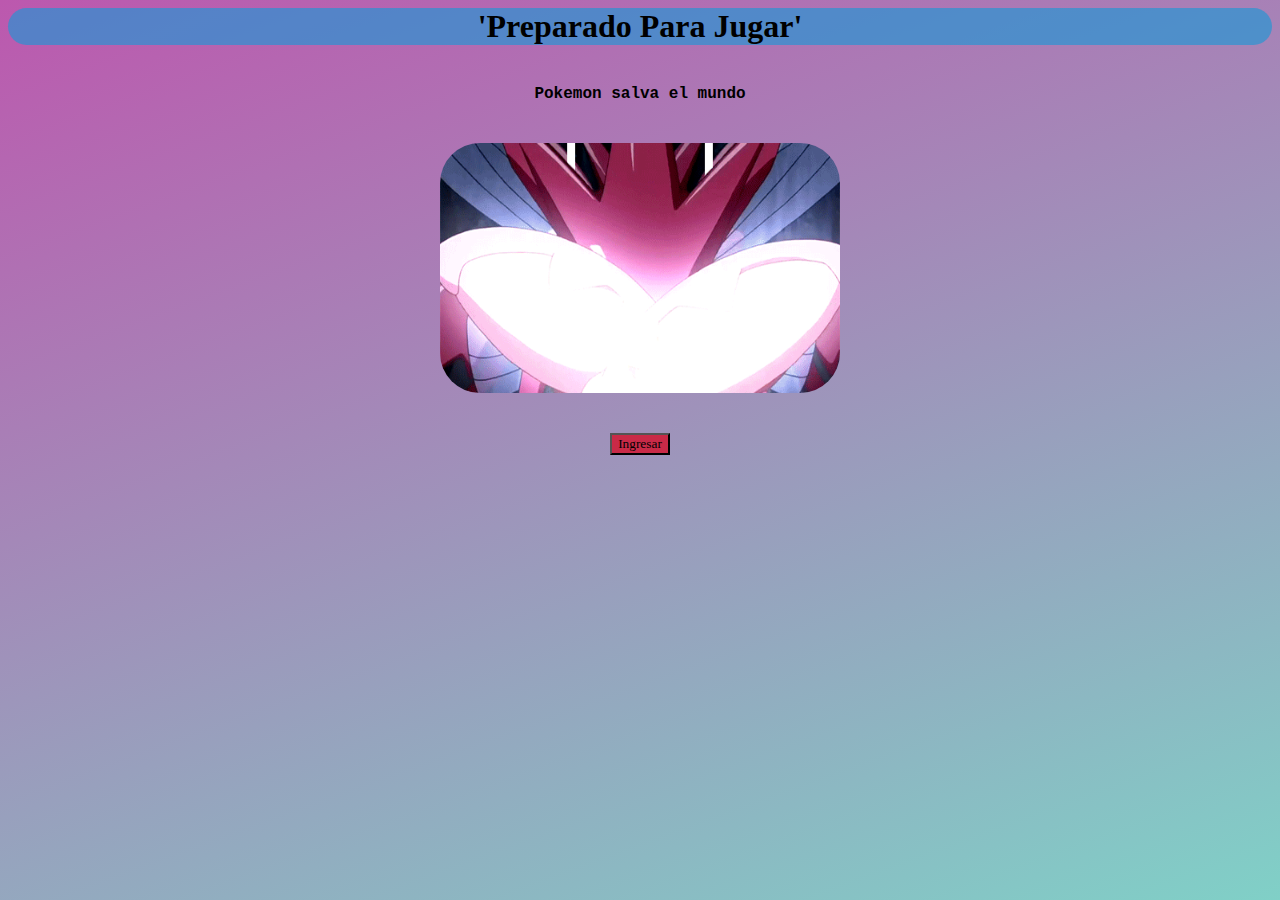
<file: index.html>
<html lang="en">
<head>
    <meta charset="UTF-8">
    <meta http-equiv="X-UA-Compatible" content="IE=edge">
    <meta name="viewport" content="width=device-width, initial-scale=1.0">
    <title>Juego Pokemones</title>
    <link rel="stylesheet" href="styless.css">
</head>
<body>
    <div class="headerr">
    <h1><span class="arroz">'Preparado Para Jugar'</span> </h1>
    </div>
    <center>
    <strong class="texto">Pokemon salva el mundo</strong>
    </center>

    <center>
    <img class="logo" src="images/25500-pokemon-scizor-3d-lineas-bandas-efectos-3d-humor-fun.gif" alt="Imagen para fondo">
    </center>
    

    <center>
        <a href="index1.html">
            <button class="boton">Ingresar</button>
        </a>
    </center>


    
  
</body>
</html>
</file>
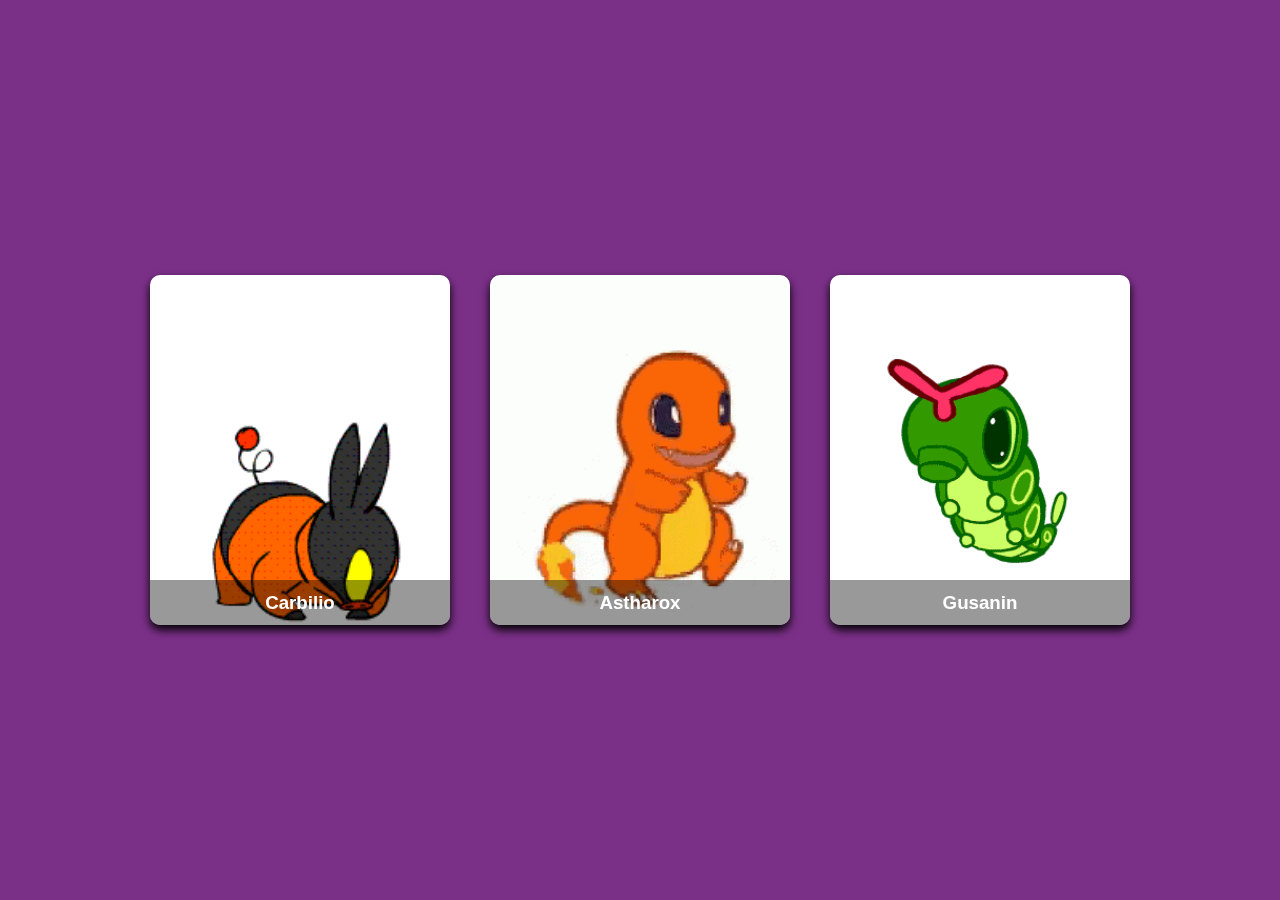
<file: index1.html>
<!DOCTYPE html>
<html lang="en">
<head>
    <meta charset="UTF-8">
    <meta http-equiv="X-UA-Compatible" content="IE=edge">
    <meta name="viewport" content="width=device-width, initial-scale=1.0">
    <title>Pokemones</title>
    <link rel="stylesheet" href="styles.css">
</head>
<body>
    <div class="card">
        <div class="face front">
            <img src="images/gif-pokemon-28.gif" alt="">
            <h3>Carbilio</h3>
        </div>
        <div class="face back">
            <h3>Carbilio</h3>
            <p>Cuando carbilio se pone el super traje todos sus enemigos corren, ya que tiene un super poder que lo hace demasiado fuerte, aumentando su defensa en 15%. </p>
            <div class="link">
                <a href="materia.html">Pruebalo</a>
            </div>
        </div>
    </div>

    <div class="card">
        <div class="face front">
            <img src="images/charmander-pokemon.gif" alt="">
            <h3>Astharox</h3>
        </div>
        <div class="face back">
            <h3>Astharox</h3>
            <p>Astharox lanza unas bolas de fuego las cuales le aumentan su velocidad de moviento, cuanto impacta al enemigo produce una herida mortal que dura 5 segundos.</p>
            <div class="link">
                <a href="materia.html">Pruebalo</a>
            </div>
        </div>
    </div>

    <div class="card">
        <div class="face front">
            <img src="images/gusanin.gif" alt="">
            <h3>Gusanin</h3>
        </div>
        <div class="face back">
            <h3>Gusanin</h3>
            <p>Gusanin lanza un veneno el cual inflije un 60% de daño al enemigo, despues de un tiempo gusanin entra en un estado de invulnerabilidad se regenera un 2% de vida.</p>
            <div class="link">
                <a href="materia.html">Pruebalo</a>
            </div>
        </div>
    </div>
    
    
</body>
</html>
</file>
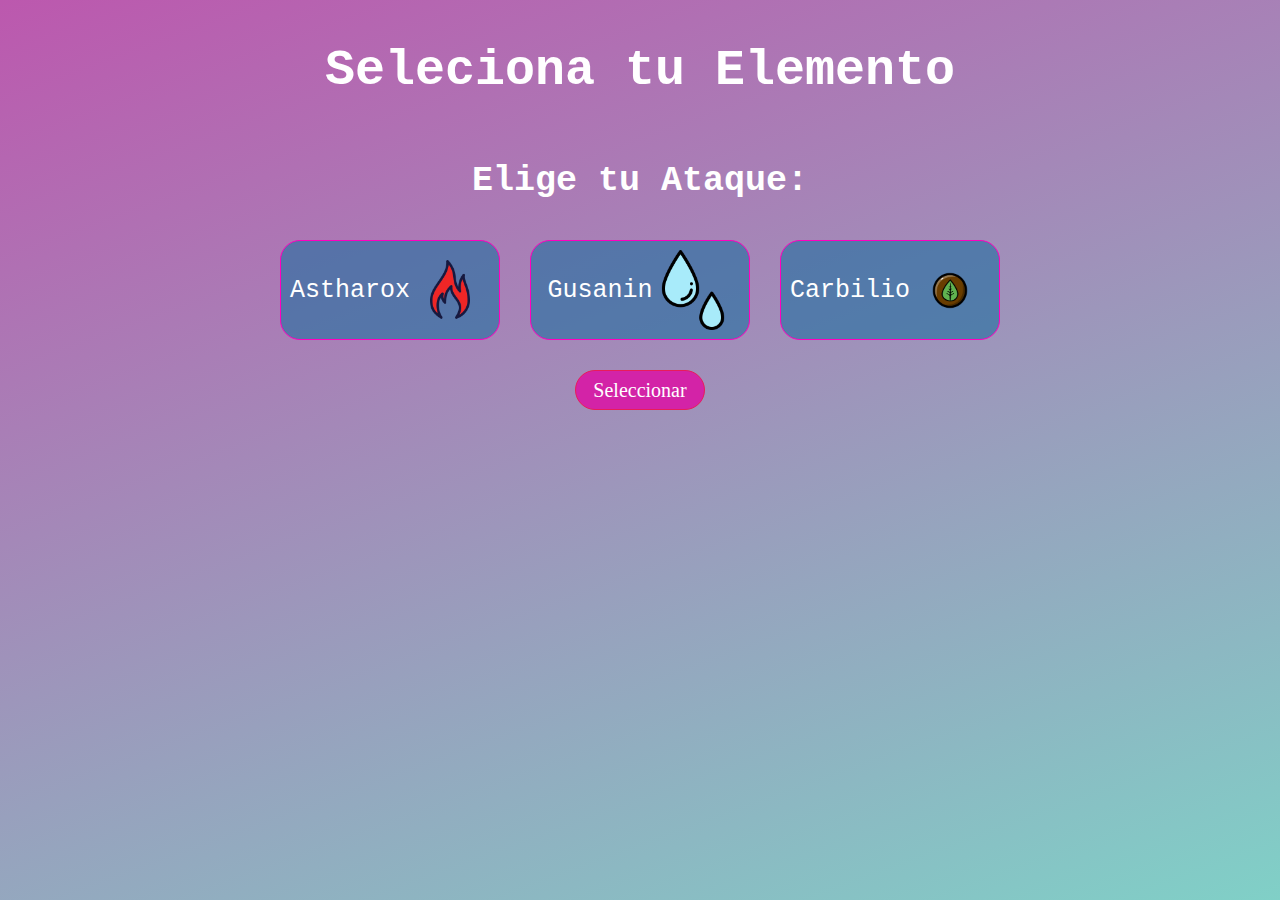
<file: materia.html>
<html>
    <head>
        <meta charset="utf-8">
        <title>MATERIA</title>
        <link rel="shortcut icon" href="assets/logosena.png">
        <link rel="stylesheet" href="styless.css">
    </head>

    <body>
        
        <section id="seleccionar-mascota">
            <h1 class="titulo" >Seleciona tu Elemento</h1>
             
            <h2 class="subtitulo">Elige tu Ataque:</h2>

            <div id="contenedorTarjetas" class="tarjetas">
         
            </div>

            <button class="boton-de-mascota" id="boton-mascota">Seleccionar</button>

        </section>
        <br> <br> 
        <section id="seleccionar-ataque">

             <h1 class="titulo" >Selecciona tu Poder</h1>

             <h2 class="subtitulo">Elige tu ataque:</h2>

            <div id="contenedorAtaques" class="tarjetas-ataque">
                
            </div>

            <div id="mensajes">
                <p id="resultado">Mucha suerte, que gane el mejor</p>

                <section id="reiniciar">
                    <button id="boton-reiniciar">Volver a jugar</button>
                </section>
            </div>

            <div class="ataques">
                <div class="ataques-jugador">
                    <p class="parrafo">Tú mascota:</p>
                    <p id="vidas-jugador">Victorias: 0</p>
                    <p id="mascota-jugador"></p> 
                    <div class="parrafo" id="ataques-del-jugador">Ataca con:</div>
                </div>
                <div class="ataques-enemigo">
                    <p class="parrafo">Enemigo:</p>
                    <p id="vidas-enemigo">Victorias: 0</p>
                    <p id="mascota-enemigo"></p>
                    <div class="parrafo" id="ataques-del-enemigo">Ataca con:</div>
                </div>
            </div>
              <br>
        </section>
        <script src="materia.js"></script>
    </body>
</html>
</file>
<file: styless.css>
body{
    
    background-image: linear-gradient(160deg, #bc58ae 0%, #80D0C7 100%);
    }
    
    .headerr{
        text-align: center;
        background-color: rgba(26, 151, 213, 0.627);
        border-radius: 400px;
        color: white;
        font-family: cursive;
    }
    
    .texto{
        text-align: center;
    }
    
    center{
        margin-top: 40px;
    }
    
    .logo{
        width: 400px;
        height: 250px;
        border-radius: 40px;
    }
    
    .boton{
        margin-bottom: 40px;
        bottom: unset;
        color: #000000;
        font-family: cursive;
        background-color: rgba(209, 24, 52, 0.858);
    }
    
    
    .arroz{
        color: black;
    }


    @import url('https://fonts.googleapis.com/css2?family=DynaPuff&display=swap');
@import url('https://fonts.googleapis.com/css2?family=Lobster+Two&display=swap');


body {
    font-family: 'Courier New', Courier, monospace;
    background-color: #FF6D60;
}


#seleccionar-mascota {
    display: flex;
    flex-direction: column;
    justify-content: center;
    align-items: center;
}


.titulo {
    color: #ffffff;
    font-size: 50px;
}


.subtitulo {
    color: #ffffff;
    font-size: 35px;
}


.tarjetas, .tarjetas-ataque {
    display: flex;
    gap: 10px;
}


.tarjeta-de-materia { 
    width: 220px;
    height: 100px;
    background: #236fa19f;
    padding: 10px;
    box-sizing: border-box;
    margin: 10px;
    border: 1px solid rgb(255, 0, 191);
    border-radius: 20px;
    display: flex;
    justify-content: center;
    align-items: center;
    color: white;
    font-size: 25px;
}
.tarjeta-de-materia:hover {
    width: 220px;
    height: 100px;
    background: #c722bfa8;
    padding: 10px;
    box-sizing: border-box;
    margin: 10px;
    border: 1px solid rgb(255, 0, 119);
    border-radius: 20px;
    display: flex;
    justify-content: center;
    align-items: center;
    color: rgb(148, 120, 120);
}


.tarjeta-de-materia img {
    width: 80px;
}

.boton-de-mascota {
    width: 130px;
    height: 40px;
    background: rgb(211, 35, 167); 
    margin-top: 20px;
    font-family: 'Lobster Two', cursive;
    font-size: 20px;
    border: 1px solid rgb(233, 28, 89);
    border-radius: 20px;
    color: #ffffff;
}
.boton-de-mascota:hover {
    width: 130px;
    height: 40px;
    background: rgba(23, 166, 202, 0.795);
    margin-top: 20px;
    font-family: 'Lobster Two', cursive;
    font-size: 20px;
    border: 2px solid red;
    border-radius: 20px;
    color: #f760e3;
}


input{
    display: none;
}

input:checked + label {
    background-color: rgb(219, 104, 135);
}

#seleccionar-ataque {
    display: flex;
    flex-direction: column;
    align-items: center;
}

.boton-de-ataque { 
    background-color: #b422c7;
    padding: 10px;
    box-sizing: border-box;
    border-radius: 20px;
    width: 80px;
    color: white;
    font-family: 'Lobster Two', cursive;
    font-size: 21px;
    margin: 10px;
}
.boton-de-ataque:hover { 
    background-color: #c029fc;
    padding: 10px;
    box-sizing: border-box;
    border-radius: 20px;
    width: 80px;
    color: rgb(148, 142, 142);
    font-family: 'Lobster Two', cursive;
    font-size: 21px;
}

#mensajes {
    width: 280px;
    padding: 5px;
    background: #f529fc;
    color: #fcfcfc;
    margin: 5px;
    border-radius: 20px;
    display: flex;
    align-items: center;
    flex-direction: column;
}

#boton-reiniciar {
    border: none;
    color: #d929fc;
    background-color:#6063ff;
    font-size: 17px;
    border-radius: 10px;
    font-family: 'Franklin Gothic Medium', 'Arial Narrow', Arial, sans-serif;
}

#boton-reiniciar:hover {
    border: none;
    color: #5987bb;
    background-color:#f080e1;
    font-size: 17px;
    border-radius: 10px;
    font-family: 'Gill Sans', 'Gill Sans MT', Calibri, 'Trebuchet MS', sans-serif;
}

.ataques {
    display: grid;
    grid-template-columns: 150px 150px;

}

.parrafo {
    color: rgb(75, 72, 72);
}

.ataques-jugador, .ataques-enemigo {
    display: flex;
    flex-direction: column;
    align-items: center;
    color: white;
    font-size: 17px;
}

@media (max-width: 360px) {
    .tarjetas, .tarjetas-ataque {
        flex-direction: column;
    }
}
</file>
<file: styles.css>
* {
    margin: 0;
    padding: 0;
    box-sizing: border-box;
    font-family: sans-serif;
}

body {
    display: flex;
    flex-wrap: wrap;
    align-items: center;
    justify-content: center;
    min-height: 100vh;
    background: rgba(103, 16, 118, 0.868);
}


.card {
    position: relative;
    width: 300px;
    height: 350px;
    margin: 20px;
}

.card .face {
    position: absolute;
    width: 100%;
    height: 100%;
    backface-visibility: hidden;
    border-radius: 10px;
    overflow: hidden;
    transition: .5s;
}

.card .front {
    transform: perspective(600px) rotateY(0deg);
    box-shadow: 0 5px 10px #000;
}

.card .front img {
    position: absolute;
    width: 100%;
    height: 100%;
    object-fit: cover;
}

.card .front h3 {
    position: absolute;
    bottom: 0;
    width: 100%;
    height: 45px;
    line-height: 45px;
    color: #fff;
    background: rgba(0,0,0,.4);
    text-align: center;
}

.card .back {
    transform: perspective(600px) rotateY(180deg);
    background: rgba(224, 58, 171, 0.434);
    padding: 15px;
    color: #f3f3f3;
    display: flex;
    flex-direction: column;
    justify-content: space-between;
    text-align: center;
    box-shadow: 0 5px 10px #000;
}

.card .back .link {
    border-top: solid 1px #f3f3f3;
    height: 50px;
    line-height: 50px;
}

.card .back .link a {
    color: #f3f3f3;
}

.card .back h3 {
    font-size: 30px;
    margin-top: 20px;
    letter-spacing: 2px;
}

.card .back p {
    letter-spacing: 1px;
} 

.card:hover .front {
    transform: perspective(600px) rotateY(180deg);
}

.card:hover .back {
    transform: perspective(600px) rotateY(360deg);
}
</file>
